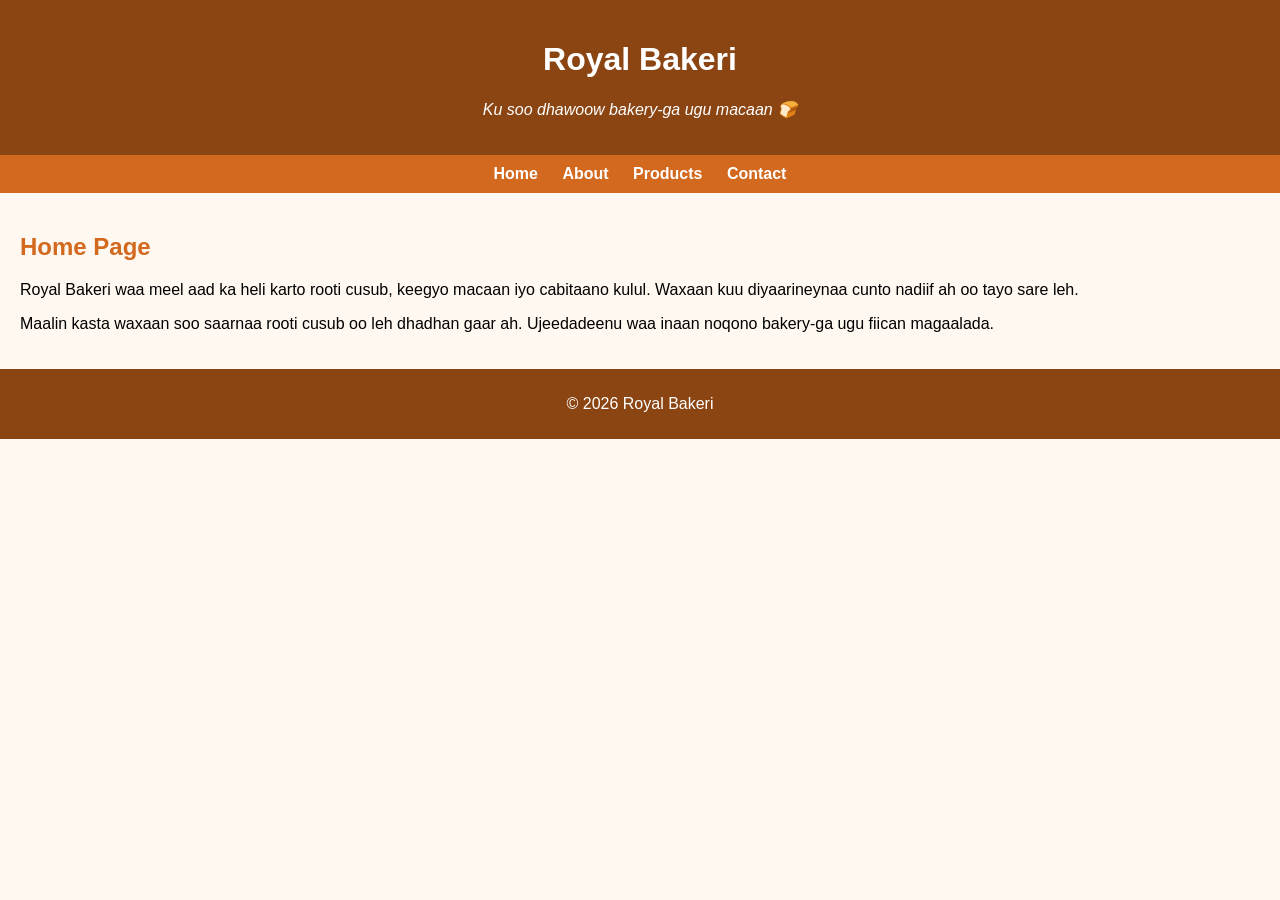
<file: index.html>
<!DOCTYPE html>
<html>
<head>
    <title>Royal Bakeri - Home</title>
    <link rel="stylesheet" href="style.css">

    <!-- Internal CSS -->
    <style>
        h2 {
            color: #d2691e;
        }
    </style>
</head>

<body>

<header>
    <h1>Royal Bakeri</h1>
    <p style="font-style: italic;">Ku soo dhawoow bakery-ga ugu macaan 🍞</p>
</header>

<nav>
    <a href="index.html">Home</a>
    <a href="about.html">About</a>
    <a href="service.html">Products</a>
    <a href="contact.html">Contact</a>
</nav>

<div class="container">
    <h2>Home Page</h2>
    <p>
        Royal Bakeri waa meel aad ka heli karto rooti cusub, keegyo macaan iyo
        cabitaano kulul. Waxaan kuu diyaarineynaa cunto nadiif ah oo tayo sare leh.
    </p>

    <p>
        Maalin kasta waxaan soo saarnaa rooti cusub oo leh dhadhan gaar ah.
        Ujeedadeenu waa inaan noqono bakery-ga ugu fiican magaalada.
    </p>
</div>

<footer>
    <p>© 2026 Royal Bakeri</p>
</footer>

</body>
</html>
</file>
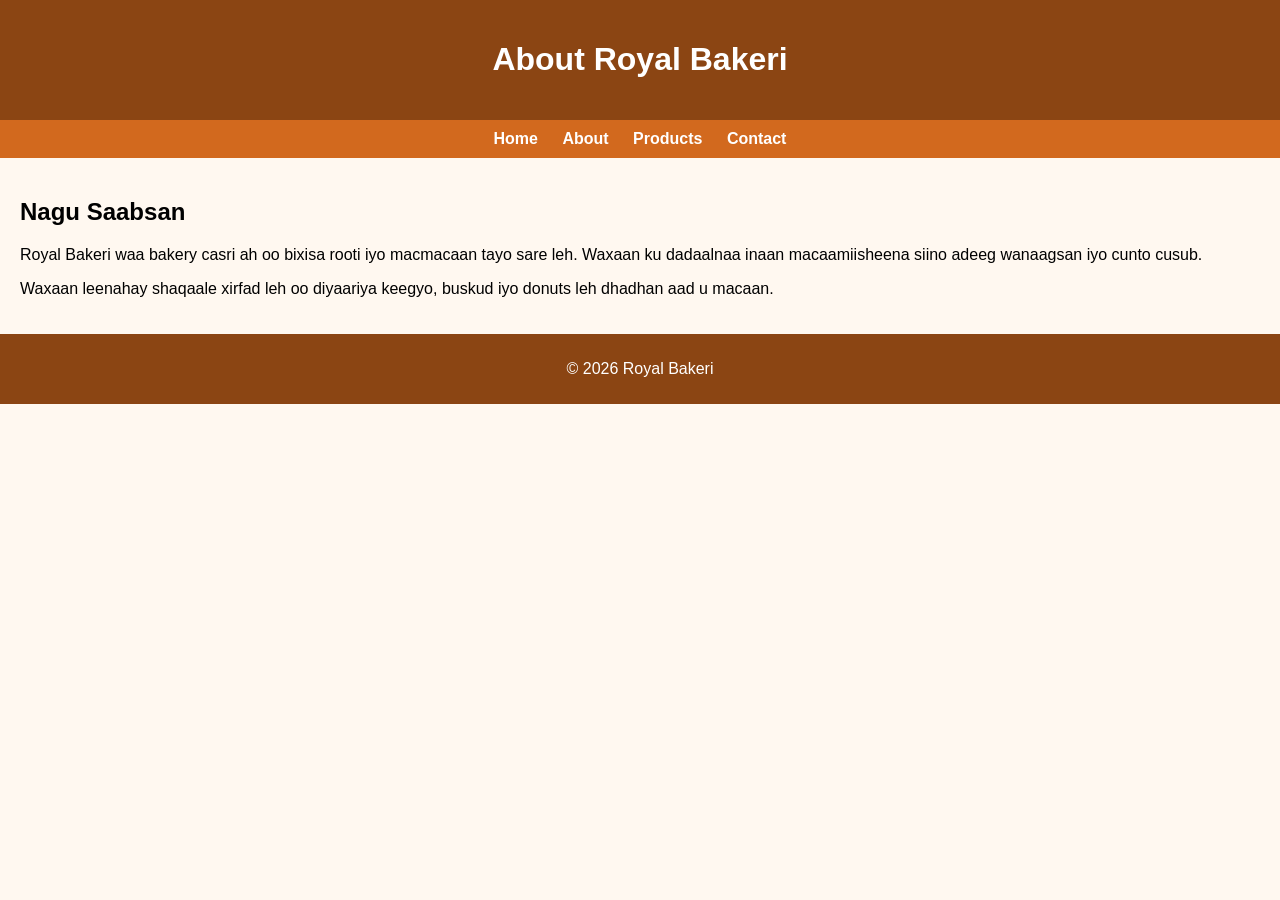
<file: about.html>
<!DOCTYPE html>
<html>
<head>
    <title>About - Royal Bakeri</title>
    <link rel="stylesheet" href="style.css">
</head>

<body>

<header>
    <h1>About Royal Bakeri</h1>
</header>

<nav>
    <a href="index.html">Home</a>
    <a href="about.html">About</a>
    <a href="service.html">Products</a>
    <a href="contact.html">Contact</a>
</nav>

<div class="container">
    <h2>Nagu Saabsan</h2>
    <p>
        Royal Bakeri waa bakery casri ah oo bixisa rooti iyo macmacaan tayo sare leh.
        Waxaan ku dadaalnaa inaan macaamiisheena siino adeeg wanaagsan iyo cunto cusub.
    </p>

    <p>
        Waxaan leenahay shaqaale xirfad leh oo diyaariya keegyo, buskud iyo donuts
        leh dhadhan aad u macaan.
    </p>
</div>

<footer>
    <p>© 2026 Royal Bakeri</p>
</footer>

</body>
</html>
</file>
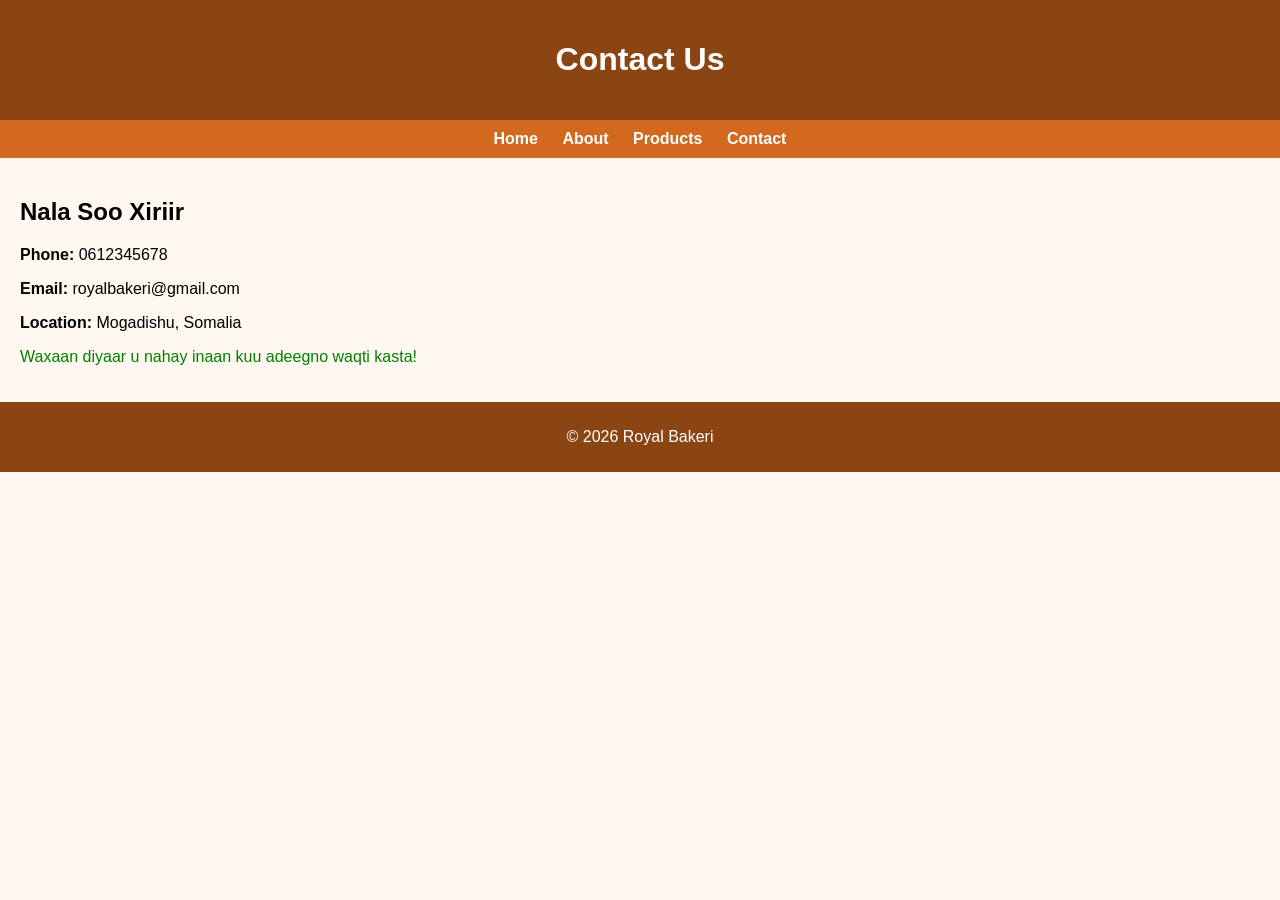
<file: contact.html>
<!DOCTYPE html>
<html>
<head>
    <title>Contact - Royal Bakeri</title>
    <link rel="stylesheet" href="style.css">
</head>

<body>

<header>
    <h1>Contact Us</h1>
</header>

<nav>
    <a href="index.html">Home</a>
    <a href="about.html">About</a>
    <a href="service.html">Products</a>
    <a href="contact.html">Contact</a>
</nav>

<div class="container">
    <h2>Nala Soo Xiriir</h2>

    <p><b>Phone:</b> 0612345678</p>
    <p><b>Email:</b> royalbakeri@gmail.com</p>
    <p><b>Location:</b> Mogadishu, Somalia</p>

    <p style="color: green;">
        Waxaan diyaar u nahay inaan kuu adeegno waqti kasta!
    </p>
</div>

<footer>
    <p>© 2026 Royal Bakeri</p>
</footer>

</body>
</html>
</file>
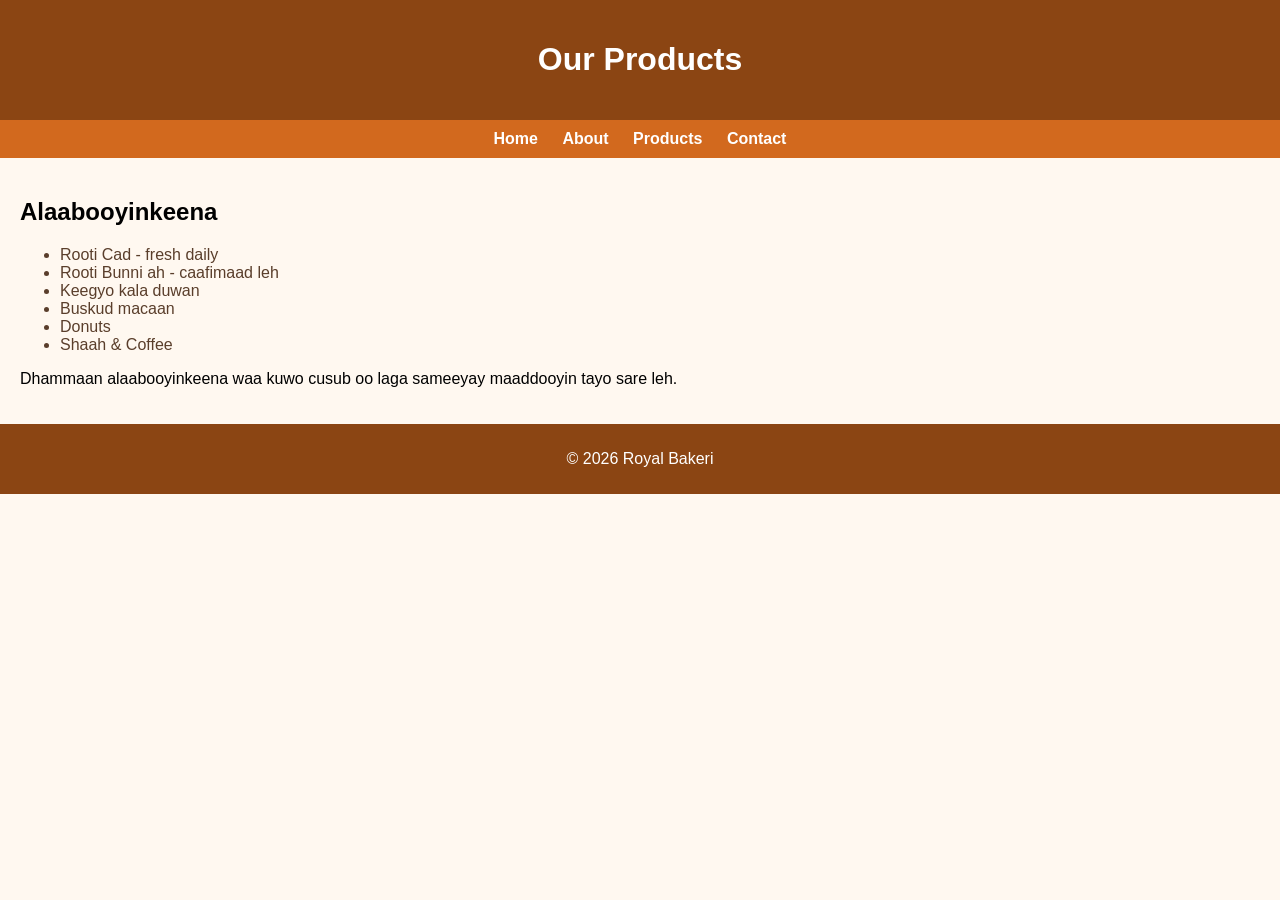
<file: service.html>
<!DOCTYPE html>
<html>
<head>
    <title>Products - Royal Bakeri</title>
    <link rel="stylesheet" href="style.css">

    <!-- Internal CSS -->
    <style>
        li {
            color: #5a3e2b;
        }
    </style>
</head>

<body>

<header>
    <h1>Our Products</h1>
</header>

<nav>
    <a href="index.html">Home</a>
    <a href="about.html">About</a>
    <a href="service.html">Products</a>
    <a href="contact.html">Contact</a>
</nav>

<div class="container">
    <h2>Alaabooyinkeena</h2>

    <ul>
        <li>Rooti Cad - fresh daily</li>
        <li>Rooti Bunni ah - caafimaad leh</li>
        <li>Keegyo kala duwan</li>
        <li>Buskud macaan</li>
        <li>Donuts</li>
        <li>Shaah & Coffee</li>
    </ul>

    <p>
        Dhammaan alaabooyinkeena waa kuwo cusub oo laga sameeyay maaddooyin tayo sare leh.
    </p>
</div>

<footer>
    <p>© 2026 Royal Bakeri</p>
</footer>

</body>
</html>
</file>
<file: style.css>
body {
  font-family: Arial;
  margin: 0;
  background-color: #fff8f0;
}

header {
  background-color: #8b4513;
  color: white;
  text-align: center;
  padding: 20px;
}

nav {
  background-color: #d2691e;
  text-align: center;
  padding: 10px;
}

nav a {
  color: white;
  margin: 10px;
  text-decoration: none;
  font-weight: bold;
}

nav a:hover {
  color: yellow;
}

.container {
  padding: 20px;
}

footer {
  background-color: #8b4513;
  color: white;
  text-align: center;
  padding: 10px;
}
</file>
